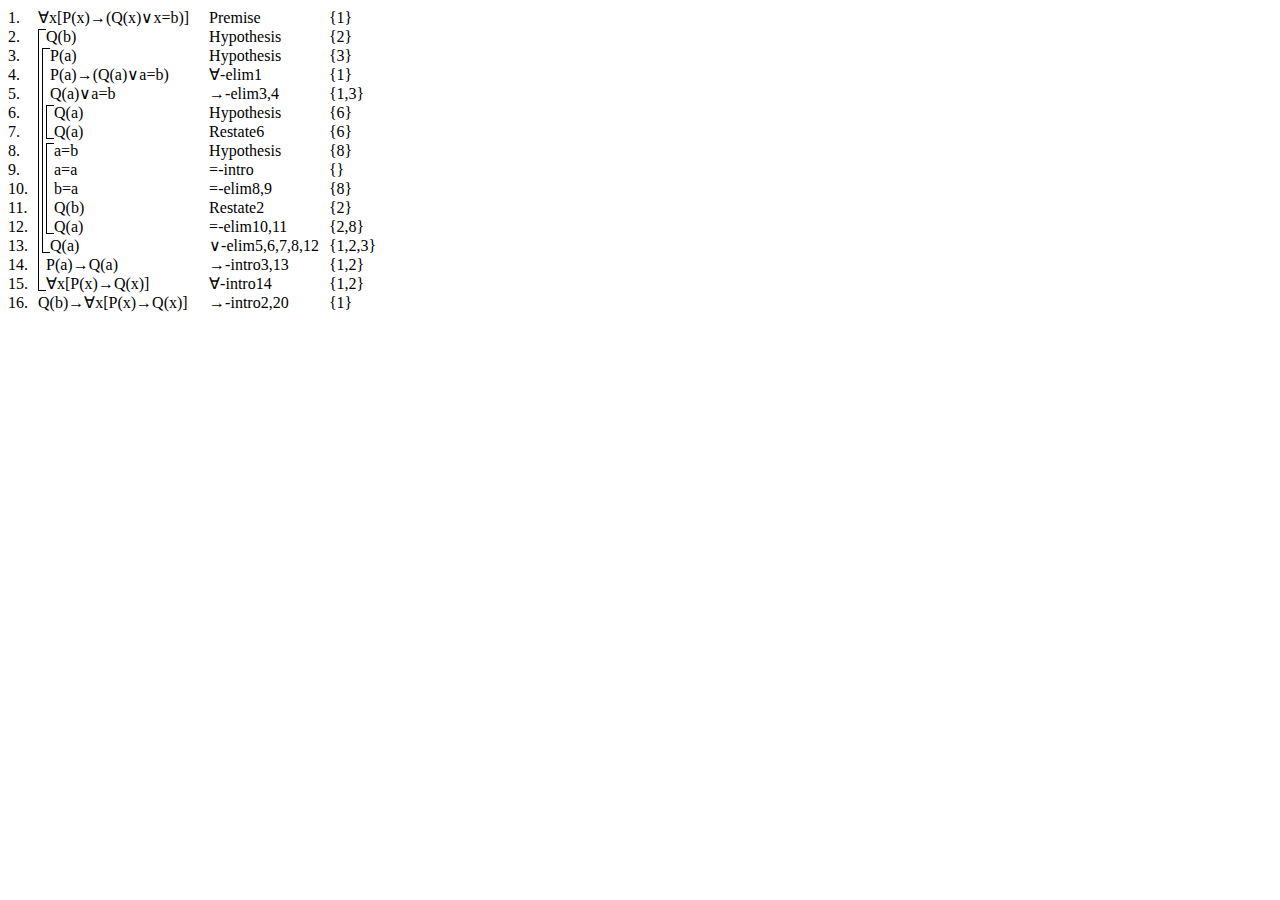
<file: html/index.html>
<html><head><link rel="stylesheet" href="style.css"></head><body><table class="prf"><tr class="prf"><td class="prf">﻿1. </td><td class="prf">2. </td><td class="prf">3. </td><td class="prf">4. </td><td class="prf">5. </td><td class="prf">6. </td><td class="prf">7. </td><td class="prf">8. </td><td class="prf">9. </td><td class="prf">10. </td><td class="prf">11. </td><td class="prf">12. </td><td class="prf">13. </td><td class="prf">14. </td><td class="prf">15. </td><td class="prf">16. </td></tr><tr class="prf"><td class="prf"><table><tr class="logicline"><td>∀x[P(x)→(Q(x)∨x=b)]</td></tr></table></td><td class="prf"><table><tr class="logicline"><td class="tvl"> </td><td class="tl"> </td><td>Q(b)</td></tr></table></td><td class="prf"><table><tr class="logicline"><td class="vl"> </td><td class="tvl"> </td><td class="tl"> </td><td>P(a)</td></tr></table></td><td class="prf"><table><tr class="logicline"><td class="vl"> </td><td class="vl">  </td><td>P(a)→(Q(a)∨a=b)</td></tr></table></td><td class="prf"><table><tr class="logicline"><td class="vl"> </td><td class="vl">  </td><td>Q(a)∨a=b</td></tr></table></td><td class="prf"><table><tr class="logicline"><td class="vl"> </td><td class="vl"> </td><td class="tvl"> </td><td class="tl"> </td><td>Q(a)</td></tr></table></td><td class="prf"><table><tr class="logicline"><td class="vl"> </td><td class="vl"> </td><td class="bvl"> </td><td class="bl"> </td><td>Q(a)</td></tr></table></td><td class="prf"><table><tr class="logicline"><td class="vl"> </td><td class="vl"> </td><td class="tvl"> </td><td class="tl"> </td><td>a=b</td></tr></table></td><td class="prf"><table><tr class="logicline"><td class="vl"> </td><td class="vl"> </td><td class="vl">  </td><td>а=а</td></tr></table></td><td class="prf"><table><tr class="logicline"><td class="vl"> </td><td class="vl"> </td><td class="vl">  </td><td>b=a</td></tr></table></td><td class="prf"><table><tr class="logicline"><td class="vl"> </td><td class="vl"> </td><td class="vl">  </td><td>Q(b)</td></tr></table></td><td class="prf"><table><tr class="logicline"><td class="vl"> </td><td class="vl"> </td><td class="bvl"> </td><td class="bl"> </td><td>Q(a)</td></tr></table></td><td class="prf"><table><tr class="logicline"><td class="vl"> </td><td class="bvl"> </td><td class="bl"> </td><td>Q(a)</td></tr></table></td><td class="prf"><table><tr class="logicline"><td class="vl">  </td><td>P(a)→Q(a)</td></tr></table></td><td class="prf"><table><tr class="logicline"><td class="bvl"> </td><td class="bl"> </td><td>∀x[P(x)→Q(x)]</td></tr></table></td><td class="prf"><table><tr class="logicline"><td>Q(b)→∀x[P(x)→Q(x)]</td></tr></table></td></tr><tr class="prf"><td class="prf">Premise</td><td class="prf">Hypothesis</td><td class="prf">Hypothesis</td><td class="prf">∀-elim1</td><td class="prf">→-elim3,4</td><td class="prf">Hypothesis</td><td class="prf">Restate6</td><td class="prf">Hypothesis</td><td class="prf">=-intro</td><td class="prf">=-elim8,9</td><td class="prf">Restate2</td><td class="prf">=-elim10,11</td><td class="prf">∨-elim5,6,7,8,12</td><td class="prf">→-intro3,13</td><td class="prf">∀-intro14</td><td class="prf">→-intro2,20</td></tr><tr class="prf"><td class="prf">{1}
</td><td class="prf">{2}
</td><td class="prf">{3}
</td><td class="prf">{1}
</td><td class="prf">{1,3}
</td><td class="prf">{6}
</td><td class="prf">{6}
</td><td class="prf">{8}
</td><td class="prf">{}
</td><td class="prf">{8}
</td><td class="prf">{2}
</td><td class="prf">{2,8}
</td><td class="prf">{1,2,3}
</td><td class="prf">{1,2}
</td><td class="prf">{1,2}
</td><td class="prf">{1}</td></tr></table></body></html>
</file>
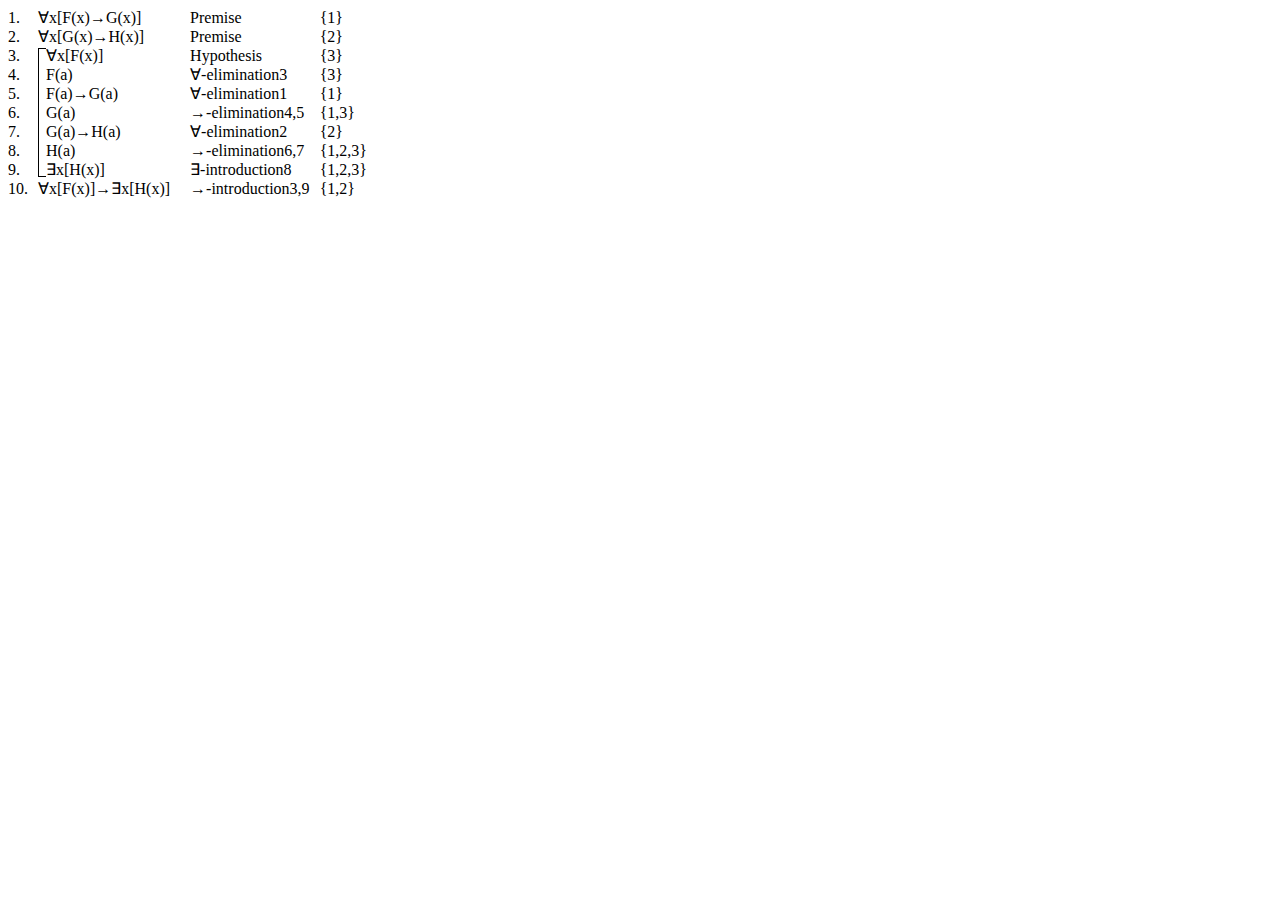
<file: html/proof1.html>
<html><head><meta http-equiv="Content-Type" content="text/html; charset=UTF-8"><style>
@media print {
  @page { margin: 0; }
  body { margin: 1.6cm; }
}                    
@media print {
  body {-webkit-print-color-adjust: exact;}
  }
.logicline {
  display: flex !important;
  /* margin-top: -0.5% !important; */
}
* {
  /* font-family: monospace; */
  font-size: 1.em;
  letter-spacing: 0px;
  line-height: 19px;
  font-stretch: extra-condensed;
}

.prf table { border-collapse: collapse; border: 2px black; table-layout: fixed;}
.prf tr { display: block; float: left; padding-right: 10px;}
.prf th, .prf td { display: block; text-align: left;}

table{
  border-collapse:collapse;
  border: 2px black;
  padding: 0px;
}

td{
  padding-right:10px;
  padding: 0px;
  margin:0px;
}
tr{

  padding: 0px;
  margin:0px;
  display: flex;
}


.vl{
  position: relative;
  }
.vl:after {
  content:"";
  background: black;
  position: absolute;
  left: 0;
  top: 0%;
  bottom: 0%;
  width: 1px;
  padding:0px;
  margin:0px;


  }


.tl{
  position: relative;
  }
   
.tl:after {
  content:"";
  background: black;
  position: absolute;
  top: 10%;
  right: 0px;
  left: -3px;
  height: 1px;
  padding:0px;
  margin:0px;


  }
  
  .tvl{
  position: relative;
  }
   
  .tvl:after {
  content:"";
  background: black;
  position: absolute;
  left: 0;
  top: 10%;
  bottom: 0%;
  width: 1px;
  padding:0px;
  margin:0px;


  }



  .bl{
    position: relative;
    }
     
  .bl:after {
    content:"";
    background: black;
    position: absolute;
    bottom: 10%;
    left: 0;
    right: -0px;
    left: -3px;
    height: 1px;
    padding:0px;
    margin:0px;
  
  
    }
  
.bvl{
  position: relative;
  }
   
  .bvl:after {
  content:"";
  background: black;
  position: absolute;
  left: 0;
  top:  0%;
  bottom: 10%;
  width: 1px;
  padding:0px;
  margin:0px;
  }
</style></head><body><table class="prf"><tr class="prf"><td class="prf">﻿1. </td><td class="prf">2. </td><td class="prf">3. </td><td class="prf">4. </td><td class="prf">5. </td><td class="prf">6. </td><td class="prf">7. </td><td class="prf">8. </td><td class="prf">9. </td><td class="prf">10. </td></tr><tr class="prf"><td class="prf"><table><tr class="logicline"><td>∀x[F(x)→G(x)]</td></tr></table></td><td class="prf"><table><tr class="logicline"><td>∀x[G(x)→H(x)]</td></tr></table></td><td class="prf"><table><tr class="logicline"><td class="tvl"> </td><td class="tl"> </td><td>∀x[F(x)]</td></tr></table></td><td class="prf"><table><tr class="logicline"><td class="vl">  </td><td>F(a)</td></tr></table></td><td class="prf"><table><tr class="logicline"><td class="vl">  </td><td>F(a)→G(a)</td></tr></table></td><td class="prf"><table><tr class="logicline"><td class="vl">  </td><td>G(a)</td></tr></table></td><td class="prf"><table><tr class="logicline"><td class="vl">  </td><td>G(a)→H(a)</td></tr></table></td><td class="prf"><table><tr class="logicline"><td class="vl">  </td><td>H(a)</td></tr></table></td><td class="prf"><table><tr class="logicline"><td class="bvl"> </td><td class="bl"> </td><td>∃x[H(x)]</td></tr></table></td><td class="prf"><table><tr class="logicline"><td>∀x[F(x)]→∃x[H(x)]</td></tr></table></td></tr><tr class="prf"><td class="prf">Premise</td><td class="prf">Premise</td><td class="prf">Hypothesis</td><td class="prf">∀-elimination3</td><td class="prf">∀-elimination1</td><td class="prf">→-elimination4,5</td><td class="prf">∀-elimination2</td><td class="prf">→-elimination6,7</td><td class="prf">∃-introduction8</td><td class="prf">→-introduction3,9</td></tr><tr class="prf"><td class="prf">{1}
</td><td class="prf">{2}
</td><td class="prf">{3}
</td><td class="prf">{3}
</td><td class="prf">{1}
</td><td class="prf">{1,3}
</td><td class="prf">{2}
</td><td class="prf">{1,2,3}
</td><td class="prf">{1,2,3}
</td><td class="prf">{1,2}</td></tr></table></body></html>
</file>
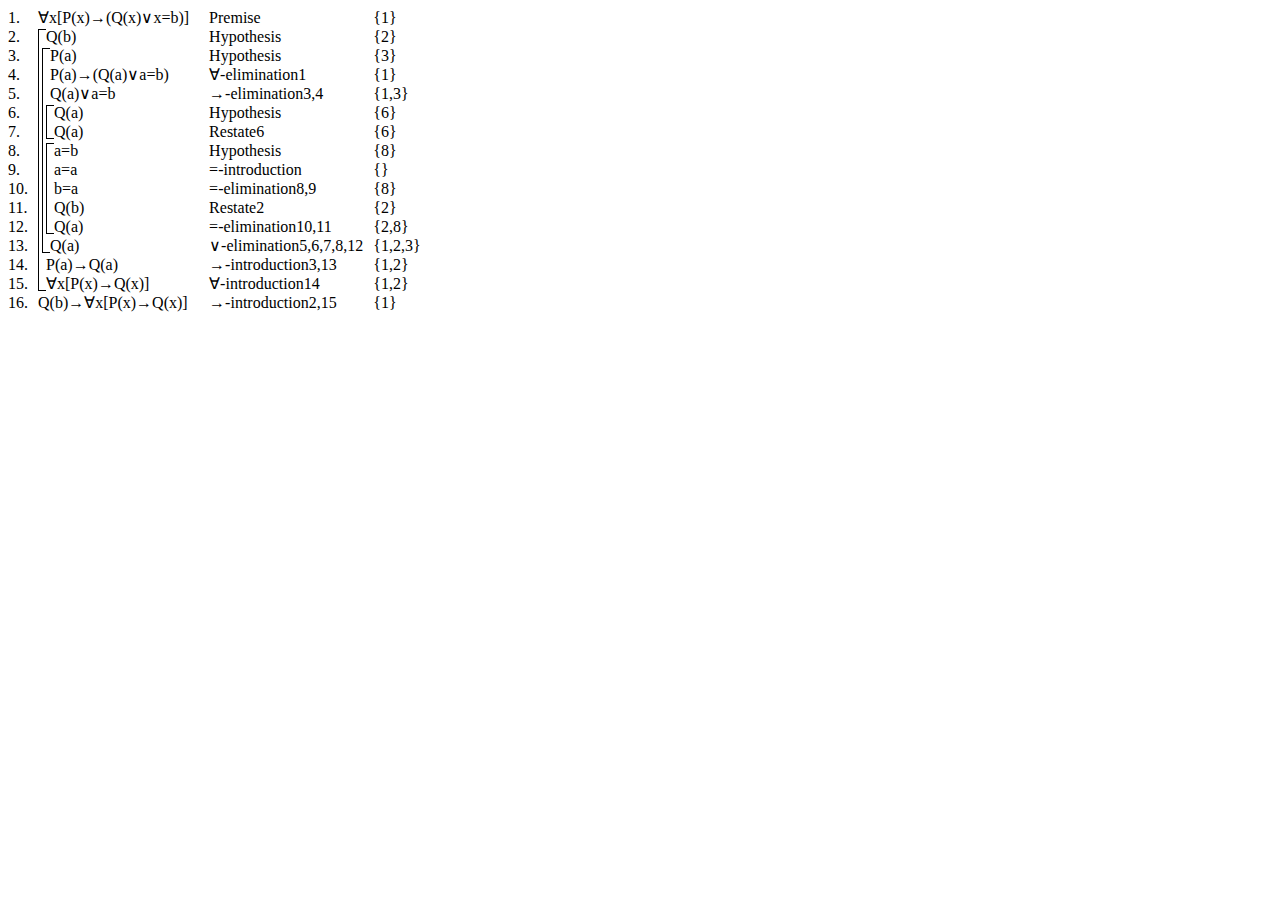
<file: html/proof2b.html>
<html><head><meta http-equiv="Content-Type" content="text/html; charset=UTF-8"><style>
@media print {
  @page { margin: 0; }
  body { margin: 1.6cm; }
}                    
@media print {
  body {-webkit-print-color-adjust: exact;}
  }
.logicline {
  display: flex !important;
  /* margin-top: -0.5% !important; */
}
* {
  /* font-family: monospace; */
  font-size: 1.em;
  letter-spacing: 0px;
  line-height: 19px;
  font-stretch: extra-condensed;
}

.prf table { border-collapse: collapse; border: 2px black; table-layout: fixed;}
.prf tr { display: block; float: left; padding-right: 10px;}
.prf th, .prf td { display: block; text-align: left;}

table{
  border-collapse:collapse;
  border: 2px black;
  padding: 0px;
}

td{
  padding-right:10px;
  padding: 0px;
  margin:0px;
}
tr{

  padding: 0px;
  margin:0px;
  display: flex;
}


.vl{
  position: relative;
  }
.vl:after {
  content:"";
  background: black;
  position: absolute;
  left: 0;
  top: 0%;
  bottom: 0%;
  width: 1px;
  padding:0px;
  margin:0px;


  }


.tl{
  position: relative;
  }
   
.tl:after {
  content:"";
  background: black;
  position: absolute;
  top: 10%;
  right: 0px;
  left: -3px;
  height: 1px;
  padding:0px;
  margin:0px;


  }
  
  .tvl{
  position: relative;
  }
   
  .tvl:after {
  content:"";
  background: black;
  position: absolute;
  left: 0;
  top: 10%;
  bottom: 0%;
  width: 1px;
  padding:0px;
  margin:0px;


  }



  .bl{
    position: relative;
    }
     
  .bl:after {
    content:"";
    background: black;
    position: absolute;
    bottom: 10%;
    left: 0;
    right: -0px;
    left: -3px;
    height: 1px;
    padding:0px;
    margin:0px;
  
  
    }
  
.bvl{
  position: relative;
  }
   
  .bvl:after {
  content:"";
  background: black;
  position: absolute;
  left: 0;
  top:  0%;
  bottom: 10%;
  width: 1px;
  padding:0px;
  margin:0px;
  }
</style></head><body><table class="prf"><tr class="prf"><td class="prf">﻿1. </td><td class="prf">2. </td><td class="prf">3. </td><td class="prf">4. </td><td class="prf">5. </td><td class="prf">6. </td><td class="prf">7. </td><td class="prf">8. </td><td class="prf">9. </td><td class="prf">10. </td><td class="prf">11. </td><td class="prf">12. </td><td class="prf">13. </td><td class="prf">14. </td><td class="prf">15. </td><td class="prf">16. </td></tr><tr class="prf"><td class="prf"><table><tr class="logicline"><td>∀x[P(x)→(Q(x)∨x=b)]</td></tr></table></td><td class="prf"><table><tr class="logicline"><td class="tvl"> </td><td class="tl"> </td><td>Q(b)</td></tr></table></td><td class="prf"><table><tr class="logicline"><td class="vl"> </td><td class="tvl"> </td><td class="tl"> </td><td>P(a)</td></tr></table></td><td class="prf"><table><tr class="logicline"><td class="vl"> </td><td class="vl">  </td><td>P(a)→(Q(a)∨a=b)</td></tr></table></td><td class="prf"><table><tr class="logicline"><td class="vl"> </td><td class="vl">  </td><td>Q(a)∨a=b</td></tr></table></td><td class="prf"><table><tr class="logicline"><td class="vl"> </td><td class="vl"> </td><td class="tvl"> </td><td class="tl"> </td><td>Q(a)</td></tr></table></td><td class="prf"><table><tr class="logicline"><td class="vl"> </td><td class="vl"> </td><td class="bvl"> </td><td class="bl"> </td><td>Q(a)</td></tr></table></td><td class="prf"><table><tr class="logicline"><td class="vl"> </td><td class="vl"> </td><td class="tvl"> </td><td class="tl"> </td><td>a=b</td></tr></table></td><td class="prf"><table><tr class="logicline"><td class="vl"> </td><td class="vl"> </td><td class="vl">  </td><td>а=а</td></tr></table></td><td class="prf"><table><tr class="logicline"><td class="vl"> </td><td class="vl"> </td><td class="vl">  </td><td>b=a</td></tr></table></td><td class="prf"><table><tr class="logicline"><td class="vl"> </td><td class="vl"> </td><td class="vl">  </td><td>Q(b)</td></tr></table></td><td class="prf"><table><tr class="logicline"><td class="vl"> </td><td class="vl"> </td><td class="bvl"> </td><td class="bl"> </td><td>Q(a)</td></tr></table></td><td class="prf"><table><tr class="logicline"><td class="vl"> </td><td class="bvl"> </td><td class="bl"> </td><td>Q(a)</td></tr></table></td><td class="prf"><table><tr class="logicline"><td class="vl">  </td><td>P(a)→Q(a)</td></tr></table></td><td class="prf"><table><tr class="logicline"><td class="bvl"> </td><td class="bl"> </td><td>∀x[P(x)→Q(x)]</td></tr></table></td><td class="prf"><table><tr class="logicline"><td>Q(b)→∀x[P(x)→Q(x)]</td></tr></table></td></tr><tr class="prf"><td class="prf">Premise</td><td class="prf">Hypothesis</td><td class="prf">Hypothesis</td><td class="prf">∀-elimination1</td><td class="prf">→-elimination3,4</td><td class="prf">Hypothesis</td><td class="prf">Restate6</td><td class="prf">Hypothesis</td><td class="prf">=-introduction</td><td class="prf">=-elimination8,9</td><td class="prf">Restate2</td><td class="prf">=-elimination10,11</td><td class="prf">∨-elimination5,6,7,8,12</td><td class="prf">→-introduction3,13</td><td class="prf">∀-introduction14</td><td class="prf">→-introduction2,15</td></tr><tr class="prf"><td class="prf">{1}
</td><td class="prf">{2}
</td><td class="prf">{3}
</td><td class="prf">{1}
</td><td class="prf">{1,3}
</td><td class="prf">{6}
</td><td class="prf">{6}
</td><td class="prf">{8}
</td><td class="prf">{}
</td><td class="prf">{8}
</td><td class="prf">{2}
</td><td class="prf">{2,8}
</td><td class="prf">{1,2,3}
</td><td class="prf">{1,2}
</td><td class="prf">{1,2}
</td><td class="prf">{1}</td></tr></table></body></html>
</file>
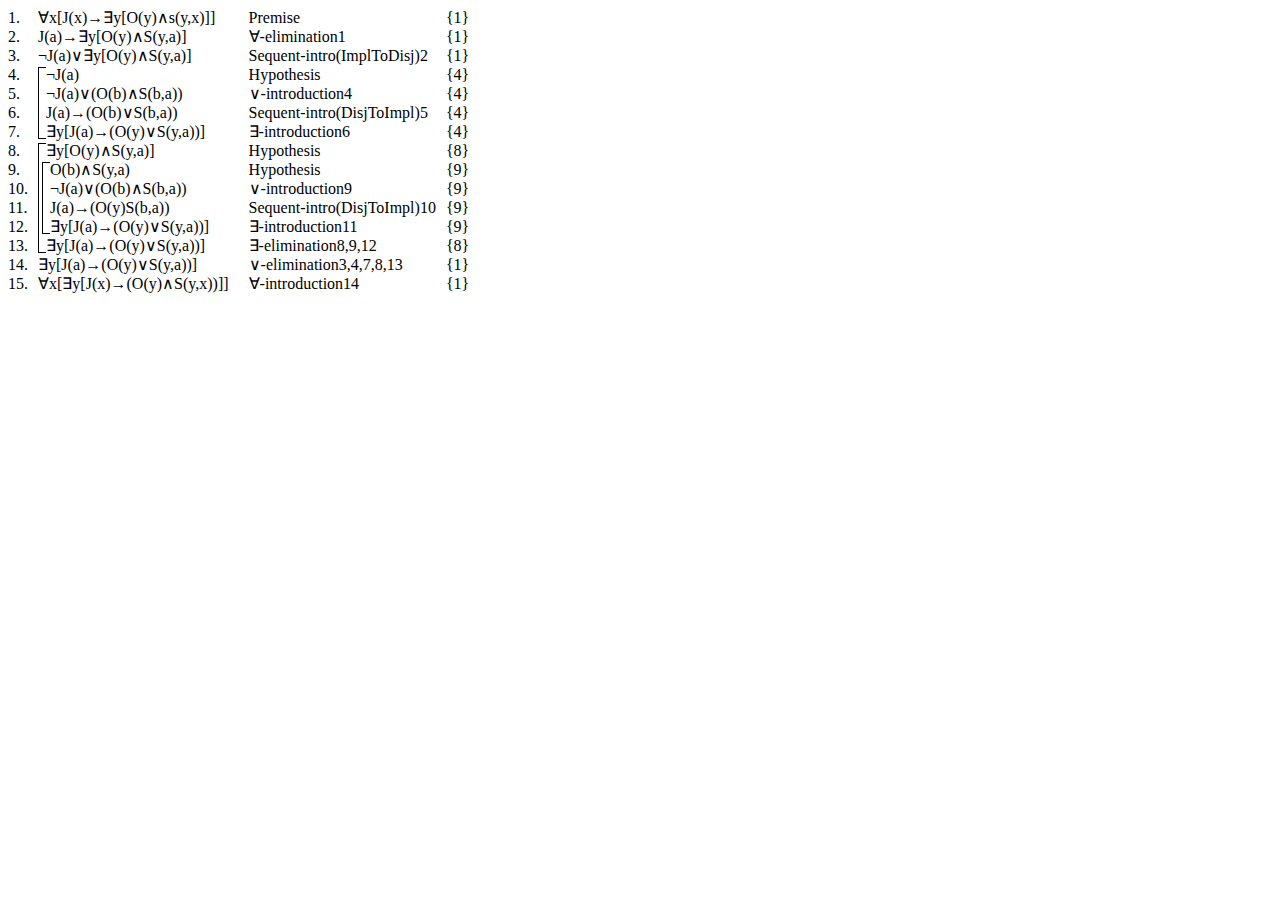
<file: html/proof3b.html>
<html><head><meta http-equiv="Content-Type" content="text/html; charset=UTF-8"><style>
@media print {
  @page { margin: 0; }
  body { margin: 1.6cm; }
}                    
@media print {
  body {-webkit-print-color-adjust: exact;}
  }
.logicline {
  display: flex !important;
  /* margin-top: -0.5% !important; */
}
* {
  /* font-family: monospace; */
  font-size: 1.em;
  letter-spacing: 0px;
  line-height: 19px;
  font-stretch: extra-condensed;
}

.prf table { border-collapse: collapse; border: 2px black; table-layout: fixed;}
.prf tr { display: block; float: left; padding-right: 10px;}
.prf th, .prf td { display: block; text-align: left;}

table{
  border-collapse:collapse;
  border: 2px black;
  padding: 0px;
}

td{
  padding-right:10px;
  padding: 0px;
  margin:0px;
}
tr{

  padding: 0px;
  margin:0px;
  display: flex;
}


.vl{
  position: relative;
  }
.vl:after {
  content:"";
  background: black;
  position: absolute;
  left: 0;
  top: 0%;
  bottom: 0%;
  width: 1px;
  padding:0px;
  margin:0px;


  }


.tl{
  position: relative;
  }
   
.tl:after {
  content:"";
  background: black;
  position: absolute;
  top: 10%;
  right: 0px;
  left: -3px;
  height: 1px;
  padding:0px;
  margin:0px;


  }
  
  .tvl{
  position: relative;
  }
   
  .tvl:after {
  content:"";
  background: black;
  position: absolute;
  left: 0;
  top: 10%;
  bottom: 0%;
  width: 1px;
  padding:0px;
  margin:0px;


  }



  .bl{
    position: relative;
    }
     
  .bl:after {
    content:"";
    background: black;
    position: absolute;
    bottom: 10%;
    left: 0;
    right: -0px;
    left: -3px;
    height: 1px;
    padding:0px;
    margin:0px;
  
  
    }
  
.bvl{
  position: relative;
  }
   
  .bvl:after {
  content:"";
  background: black;
  position: absolute;
  left: 0;
  top:  0%;
  bottom: 10%;
  width: 1px;
  padding:0px;
  margin:0px;
  }
</style></head><body><table class="prf"><tr class="prf"><td class="prf">﻿1. </td><td class="prf">2. </td><td class="prf">3. </td><td class="prf">4. </td><td class="prf">5. </td><td class="prf">6. </td><td class="prf">7. </td><td class="prf">8. </td><td class="prf">9. </td><td class="prf">10. </td><td class="prf">11. </td><td class="prf">12. </td><td class="prf">13. </td><td class="prf">14. </td><td class="prf">15. </td></tr><tr class="prf"><td class="prf"><table><tr class="logicline"><td>∀x[J(x)→∃y[O(y)∧s(y,x)]]</td></tr></table></td><td class="prf"><table><tr class="logicline"><td>J(a)→∃y[O(y)∧S(y,a)]</td></tr></table></td><td class="prf"><table><tr class="logicline"><td>¬J(a)∨∃y[O(y)∧S(y,a)]</td></tr></table></td><td class="prf"><table><tr class="logicline"><td class="tvl"> </td><td class="tl"> </td><td>¬J(a)</td></tr></table></td><td class="prf"><table><tr class="logicline"><td class="vl">  </td><td>¬J(a)∨(O(b)∧S(b,a))</td></tr></table></td><td class="prf"><table><tr class="logicline"><td class="vl">  </td><td>J(a)→(O(b)∨S(b,a))</td></tr></table></td><td class="prf"><table><tr class="logicline"><td class="bvl"> </td><td class="bl"> </td><td>∃y[J(a)→(O(y)∨S(y,a))]</td></tr></table></td><td class="prf"><table><tr class="logicline"><td class="tvl"> </td><td class="tl"> </td><td>∃y[O(y)∧S(y,a)]</td></tr></table></td><td class="prf"><table><tr class="logicline"><td class="vl"> </td><td class="tvl"> </td><td class="tl"> </td><td>O(b)∧S(y,a)</td></tr></table></td><td class="prf"><table><tr class="logicline"><td class="vl"> </td><td class="vl">  </td><td>¬J(a)∨(O(b)∧S(b,a))</td></tr></table></td><td class="prf"><table><tr class="logicline"><td class="vl"> </td><td class="vl">  </td><td>J(a)→(O(y)S(b,a))</td></tr></table></td><td class="prf"><table><tr class="logicline"><td class="vl"> </td><td class="bvl"> </td><td class="bl"> </td><td>∃y[J(a)→(O(y)∨S(y,a))]</td></tr></table></td><td class="prf"><table><tr class="logicline"><td class="bvl"> </td><td class="bl"> </td><td>∃y[J(a)→(O(y)∨S(y,a))]</td></tr></table></td><td class="prf"><table><tr class="logicline"><td>∃y[J(a)→(O(y)∨S(y,a))]</td></tr></table></td><td class="prf"><table><tr class="logicline"><td>∀x[∃y[J(x)→(O(y)∧S(y,x))]]</td></tr></table></td></tr><tr class="prf"><td class="prf">Premise</td><td class="prf">∀-elimination1</td><td class="prf">Sequent-intro(ImplToDisj)2</td><td class="prf">Hypothesis</td><td class="prf">∨-introduction4</td><td class="prf">Sequent-intro(DisjToImpl)5</td><td class="prf">∃-introduction6</td><td class="prf">Hypothesis</td><td class="prf">Hypothesis</td><td class="prf">∨-introduction9</td><td class="prf">Sequent-intro(DisjToImpl)10</td><td class="prf">∃-introduction11</td><td class="prf">∃-elimination8,9,12</td><td class="prf">∨-elimination3,4,7,8,13</td><td class="prf">∀-introduction14</td></tr><tr class="prf"><td class="prf">{1}
</td><td class="prf">{1}
</td><td class="prf">{1}
</td><td class="prf">{4}
</td><td class="prf">{4}
</td><td class="prf">{4}
</td><td class="prf">{4}
</td><td class="prf">{8}
</td><td class="prf">{9}
</td><td class="prf">{9}
</td><td class="prf">{9}
</td><td class="prf">{9}
</td><td class="prf">{8}
</td><td class="prf">{1}
</td><td class="prf">{1}</td></tr></table></body></html>
</file>
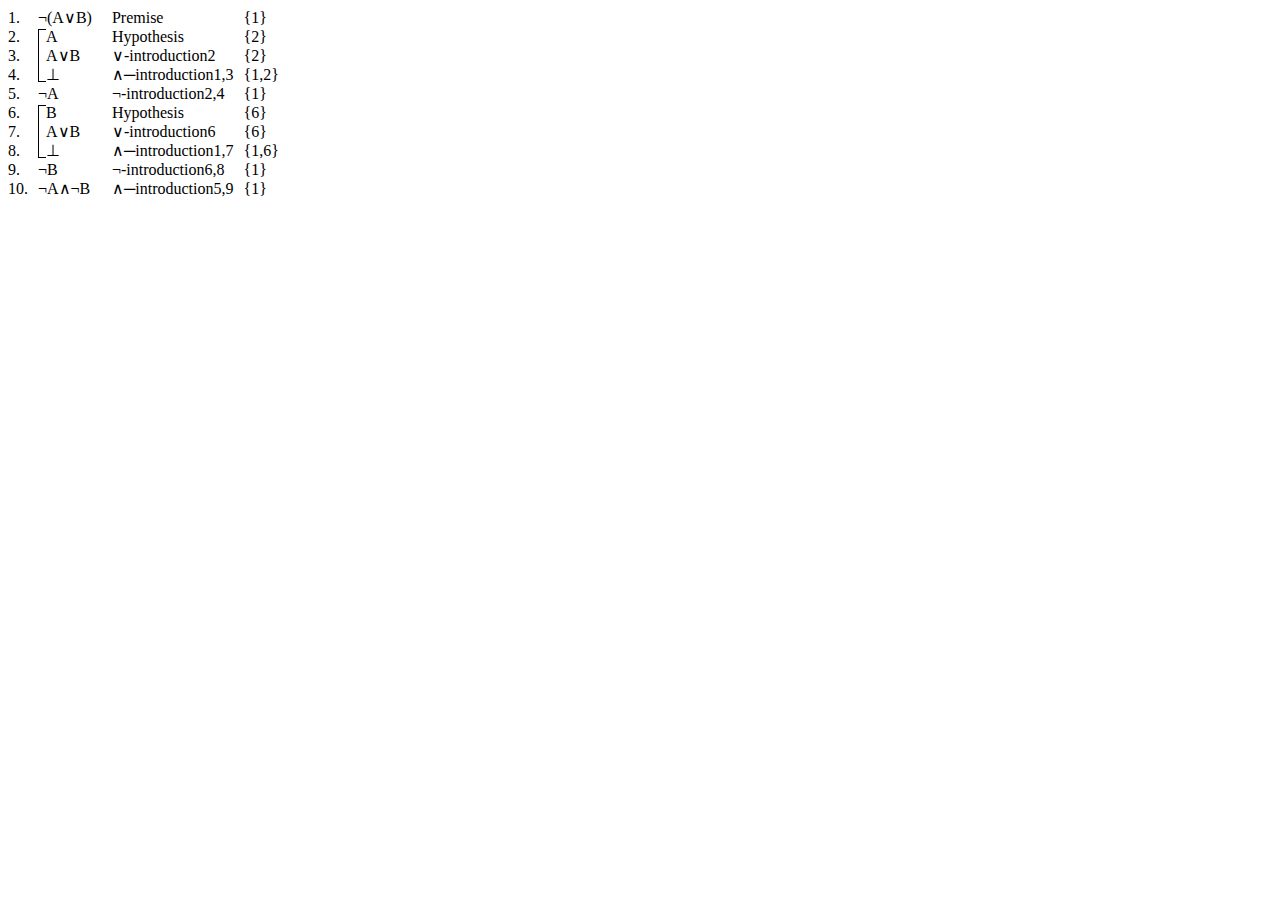
<file: html/proofDeMorgan.html>
<html><head><meta http-equiv="Content-Type" content="text/html; charset=UTF-8"><style>
@media print {
  @page { margin: 0; }
  body { margin: 1.6cm; }
}                    
@media print {
  body {-webkit-print-color-adjust: exact;}
  }
.logicline {
  display: flex !important;
  /* margin-top: -0.5% !important; */
}
* {
  /* font-family: monospace; */
  font-size: 1.em;
  letter-spacing: 0px;
  line-height: 19px;
  font-stretch: extra-condensed;
}

.prf table { border-collapse: collapse; border: 2px black; table-layout: fixed;}
.prf tr { display: block; float: left; padding-right: 10px;}
.prf th, .prf td { display: block; text-align: left;}

table{
  border-collapse:collapse;
  border: 2px black;
  padding: 0px;
}

td{
  padding-right:10px;
  padding: 0px;
  margin:0px;
}
tr{

  padding: 0px;
  margin:0px;
  display: flex;
}


.vl{
  position: relative;
  }
.vl:after {
  content:"";
  background: black;
  position: absolute;
  left: 0;
  top: 0%;
  bottom: 0%;
  width: 1px;
  padding:0px;
  margin:0px;


  }


.tl{
  position: relative;
  }
   
.tl:after {
  content:"";
  background: black;
  position: absolute;
  top: 10%;
  right: 0px;
  left: -3px;
  height: 1px;
  padding:0px;
  margin:0px;


  }
  
  .tvl{
  position: relative;
  }
   
  .tvl:after {
  content:"";
  background: black;
  position: absolute;
  left: 0;
  top: 10%;
  bottom: 0%;
  width: 1px;
  padding:0px;
  margin:0px;


  }



  .bl{
    position: relative;
    }
     
  .bl:after {
    content:"";
    background: black;
    position: absolute;
    bottom: 10%;
    left: 0;
    right: -0px;
    left: -3px;
    height: 1px;
    padding:0px;
    margin:0px;
  
  
    }
  
.bvl{
  position: relative;
  }
   
  .bvl:after {
  content:"";
  background: black;
  position: absolute;
  left: 0;
  top:  0%;
  bottom: 10%;
  width: 1px;
  padding:0px;
  margin:0px;
  }
</style></head><body><table class="prf"><tr class="prf"><td class="prf">1. </td><td class="prf">2. </td><td class="prf">3. </td><td class="prf">4. </td><td class="prf">5. </td><td class="prf">6. </td><td class="prf">7. </td><td class="prf">8. </td><td class="prf">9. </td><td class="prf">10. </td></tr><tr class="prf"><td class="prf"><table><tr class="logicline"><td>¬(A∨B)</td></tr></table></td><td class="prf"><table><tr class="logicline"><td class="tvl"> </td><td class="tl"> </td><td>A</td></tr></table></td><td class="prf"><table><tr class="logicline"><td class="vl">  </td><td>A∨B</td></tr></table></td><td class="prf"><table><tr class="logicline"><td class="bvl"> </td><td class="bl"> </td><td>⊥</td></tr></table></td><td class="prf"><table><tr class="logicline"><td>¬A</td></tr></table></td><td class="prf"><table><tr class="logicline"><td class="tvl"> </td><td class="tl"> </td><td>B</td></tr></table></td><td class="prf"><table><tr class="logicline"><td class="vl">  </td><td>A∨B</td></tr></table></td><td class="prf"><table><tr class="logicline"><td class="bvl"> </td><td class="bl"> </td><td>⊥</td></tr></table></td><td class="prf"><table><tr class="logicline"><td>¬B</td></tr></table></td><td class="prf"><table><tr class="logicline"><td>¬A∧¬B</td></tr></table></td></tr><tr class="prf"><td class="prf">Premise</td><td class="prf">Hypothesis</td><td class="prf">∨-introduction2</td><td class="prf">∧─introduction1,3</td><td class="prf">¬-introduction2,4</td><td class="prf">Hypothesis</td><td class="prf">∨-introduction6</td><td class="prf">∧─introduction1,7</td><td class="prf">¬-introduction6,8</td><td class="prf">∧─introduction5,9</td></tr><tr class="prf"><td class="prf">{1}
</td><td class="prf">{2}
</td><td class="prf">{2}
</td><td class="prf">{1,2}
</td><td class="prf">{1}
</td><td class="prf">{6}
</td><td class="prf">{6}
</td><td class="prf">{1,6}
</td><td class="prf">{1}
</td><td class="prf">{1}</td></tr></table></body></html>
</file>
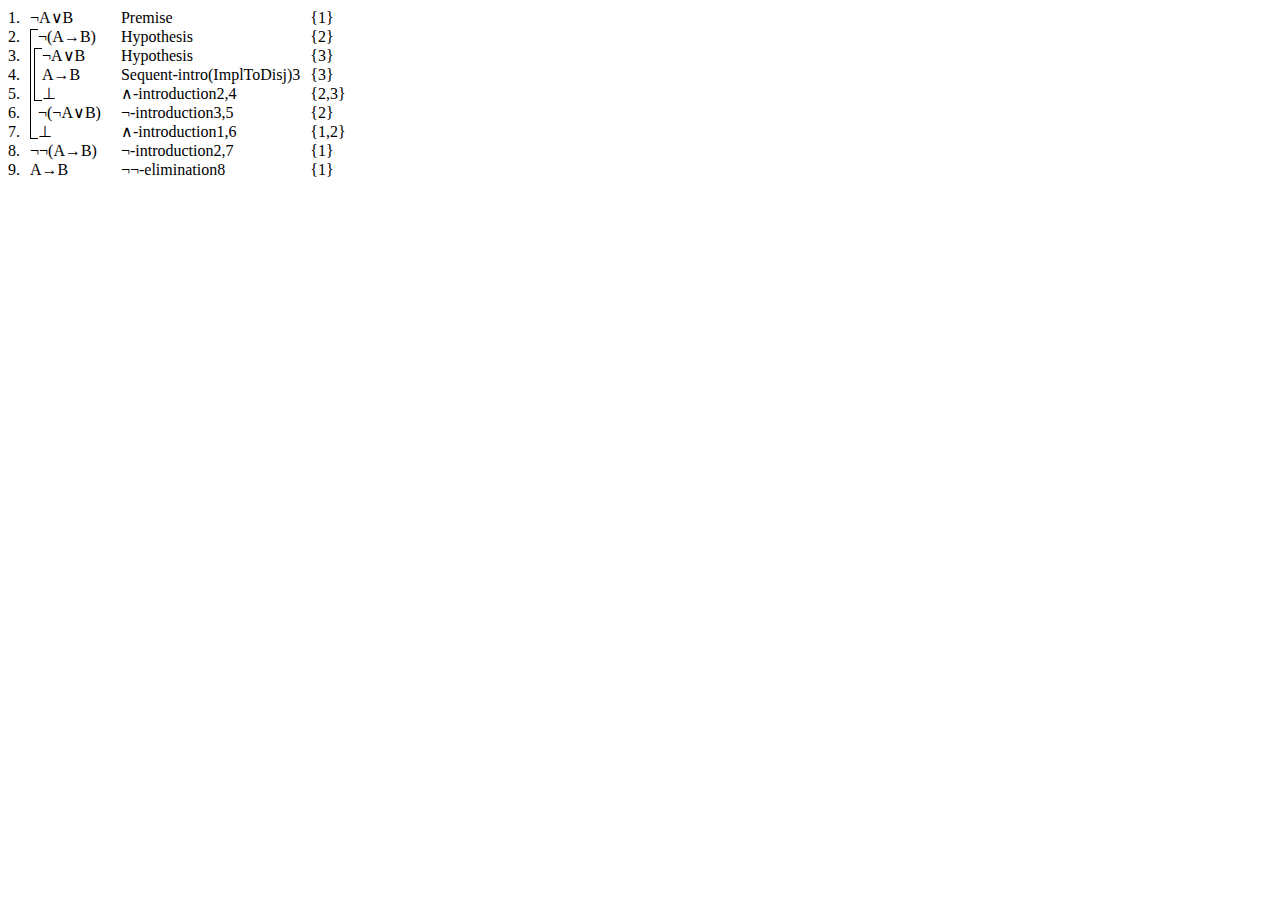
<file: html/proofDisjunctionToImplication.html>
<html><head><meta http-equiv="Content-Type" content="text/html; charset=UTF-8"><style>
@media print {
  @page { margin: 0; }
  body { margin: 1.6cm; }
}                    
@media print {
  body {-webkit-print-color-adjust: exact;}
  }
.logicline {
  display: flex !important;
  /* margin-top: -0.5% !important; */
}
* {
  /* font-family: monospace; */
  font-size: 1.em;
  letter-spacing: 0px;
  line-height: 19px;
  font-stretch: extra-condensed;
}

.prf table { border-collapse: collapse; border: 2px black; table-layout: fixed;}
.prf tr { display: block; float: left; padding-right: 10px;}
.prf th, .prf td { display: block; text-align: left;}

table{
  border-collapse:collapse;
  border: 2px black;
  padding: 0px;
}

td{
  padding-right:10px;
  padding: 0px;
  margin:0px;
}
tr{

  padding: 0px;
  margin:0px;
  display: flex;
}


.vl{
  position: relative;
  }
.vl:after {
  content:"";
  background: black;
  position: absolute;
  left: 0;
  top: 0%;
  bottom: 0%;
  width: 1px;
  padding:0px;
  margin:0px;


  }


.tl{
  position: relative;
  }
   
.tl:after {
  content:"";
  background: black;
  position: absolute;
  top: 10%;
  right: 0px;
  left: -3px;
  height: 1px;
  padding:0px;
  margin:0px;


  }
  
  .tvl{
  position: relative;
  }
   
  .tvl:after {
  content:"";
  background: black;
  position: absolute;
  left: 0;
  top: 10%;
  bottom: 0%;
  width: 1px;
  padding:0px;
  margin:0px;


  }



  .bl{
    position: relative;
    }
     
  .bl:after {
    content:"";
    background: black;
    position: absolute;
    bottom: 10%;
    left: 0;
    right: -0px;
    left: -3px;
    height: 1px;
    padding:0px;
    margin:0px;
  
  
    }
  
.bvl{
  position: relative;
  }
   
  .bvl:after {
  content:"";
  background: black;
  position: absolute;
  left: 0;
  top:  0%;
  bottom: 10%;
  width: 1px;
  padding:0px;
  margin:0px;
  }
</style></head><body><table class="prf"><tr class="prf"><td class="prf">1. </td><td class="prf">2. </td><td class="prf">3. </td><td class="prf">4. </td><td class="prf">5. </td><td class="prf">6. </td><td class="prf">7. </td><td class="prf">8. </td><td class="prf">9. </td></tr><tr class="prf"><td class="prf"><table><tr class="logicline"><td>¬A∨B</td></tr></table></td><td class="prf"><table><tr class="logicline"><td class="tvl"> </td><td class="tl"> </td><td>¬(A→B)</td></tr></table></td><td class="prf"><table><tr class="logicline"><td class="vl"> </td><td class="tvl"> </td><td class="tl"> </td><td>¬A∨B</td></tr></table></td><td class="prf"><table><tr class="logicline"><td class="vl"> </td><td class="vl">  </td><td>A→B</td></tr></table></td><td class="prf"><table><tr class="logicline"><td class="vl"> </td><td class="bvl"> </td><td class="bl"> </td><td>⊥</td></tr></table></td><td class="prf"><table><tr class="logicline"><td class="vl">  </td><td>¬(¬A∨B)</td></tr></table></td><td class="prf"><table><tr class="logicline"><td class="bvl"> </td><td class="bl"> </td><td>⊥</td></tr></table></td><td class="prf"><table><tr class="logicline"><td>¬¬(A→B)</td></tr></table></td><td class="prf"><table><tr class="logicline"><td>A→B</td></tr></table></td></tr><tr class="prf"><td class="prf">Premise</td><td class="prf">Hypothesis</td><td class="prf">Hypothesis</td><td class="prf">Sequent-intro(ImplToDisj)3</td><td class="prf">∧-introduction2,4</td><td class="prf">¬-introduction3,5</td><td class="prf">∧-introduction1,6</td><td class="prf">¬-introduction2,7</td><td class="prf">¬¬-elimination8</td></tr><tr class="prf"><td class="prf">{1}
</td><td class="prf">{2}
</td><td class="prf">{3}
</td><td class="prf">{3}
</td><td class="prf">{2,3}
</td><td class="prf">{2}
</td><td class="prf">{1,2}
</td><td class="prf">{1}
</td><td class="prf">{1}</td></tr></table></body></html>
</file>
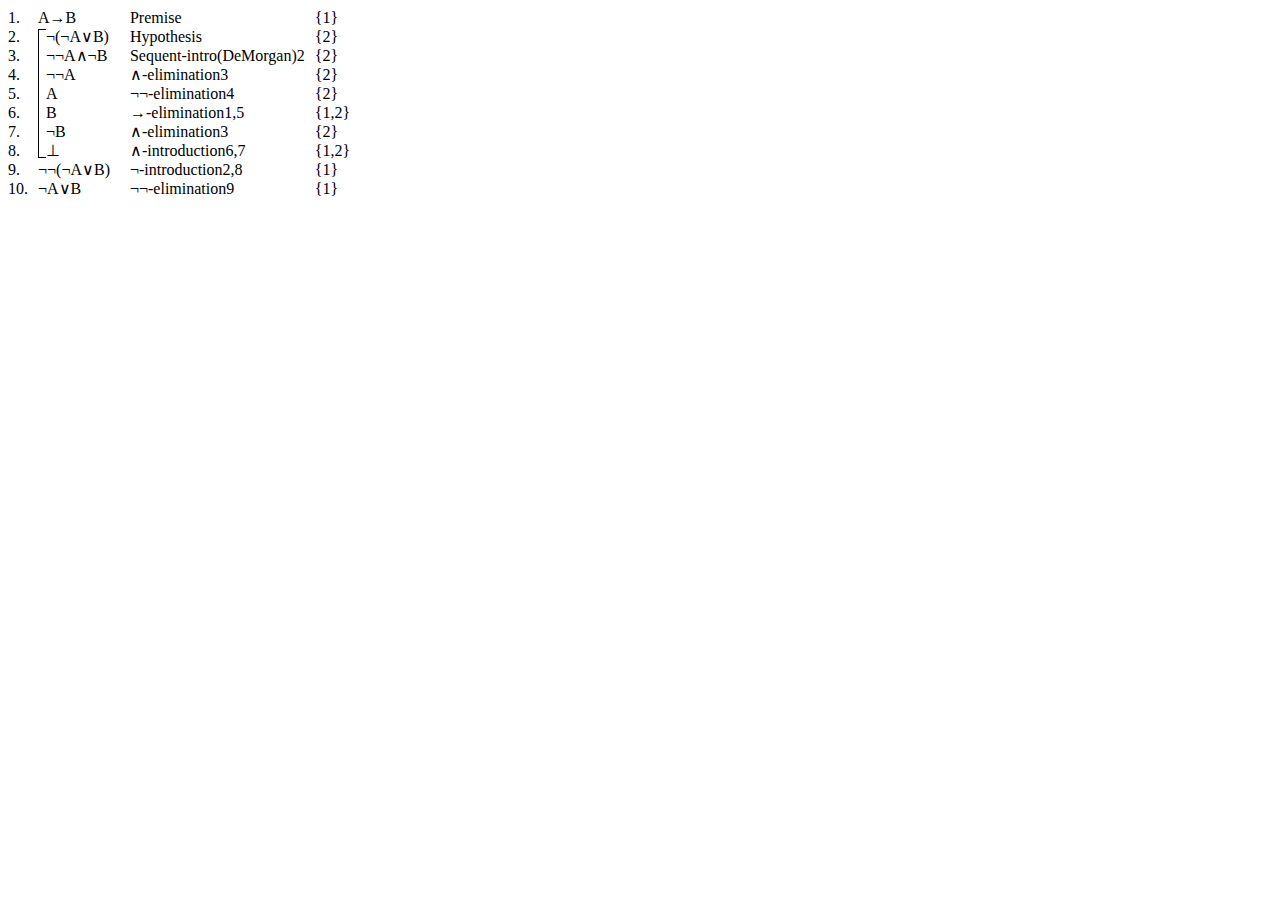
<file: html/proofImplicationToDisjunction.html>
<html><head><meta http-equiv="Content-Type" content="text/html; charset=UTF-8"><style>
@media print {
  @page { margin: 0; }
  body { margin: 1.6cm; }
}                    
@media print {
  body {-webkit-print-color-adjust: exact;}
  }
.logicline {
  display: flex !important;
  /* margin-top: -0.5% !important; */
}
* {
  /* font-family: monospace; */
  font-size: 1.em;
  letter-spacing: 0px;
  line-height: 19px;
  font-stretch: extra-condensed;
}

.prf table { border-collapse: collapse; border: 2px black; table-layout: fixed;}
.prf tr { display: block; float: left; padding-right: 10px;}
.prf th, .prf td { display: block; text-align: left;}

table{
  border-collapse:collapse;
  border: 2px black;
  padding: 0px;
}

td{
  padding-right:10px;
  padding: 0px;
  margin:0px;
}
tr{

  padding: 0px;
  margin:0px;
  display: flex;
}


.vl{
  position: relative;
  }
.vl:after {
  content:"";
  background: black;
  position: absolute;
  left: 0;
  top: 0%;
  bottom: 0%;
  width: 1px;
  padding:0px;
  margin:0px;


  }


.tl{
  position: relative;
  }
   
.tl:after {
  content:"";
  background: black;
  position: absolute;
  top: 10%;
  right: 0px;
  left: -3px;
  height: 1px;
  padding:0px;
  margin:0px;


  }
  
  .tvl{
  position: relative;
  }
   
  .tvl:after {
  content:"";
  background: black;
  position: absolute;
  left: 0;
  top: 10%;
  bottom: 0%;
  width: 1px;
  padding:0px;
  margin:0px;


  }



  .bl{
    position: relative;
    }
     
  .bl:after {
    content:"";
    background: black;
    position: absolute;
    bottom: 10%;
    left: 0;
    right: -0px;
    left: -3px;
    height: 1px;
    padding:0px;
    margin:0px;
  
  
    }
  
.bvl{
  position: relative;
  }
   
  .bvl:after {
  content:"";
  background: black;
  position: absolute;
  left: 0;
  top:  0%;
  bottom: 10%;
  width: 1px;
  padding:0px;
  margin:0px;
  }
</style></head><body><table class="prf"><tr class="prf"><td class="prf">1. </td><td class="prf">2. </td><td class="prf">3. </td><td class="prf">4. </td><td class="prf">5. </td><td class="prf">6. </td><td class="prf">7. </td><td class="prf">8. </td><td class="prf">9. </td><td class="prf">10. </td></tr><tr class="prf"><td class="prf"><table><tr class="logicline"><td>A→B</td></tr></table></td><td class="prf"><table><tr class="logicline"><td class="tvl"> </td><td class="tl"> </td><td>¬(¬A∨B)</td></tr></table></td><td class="prf"><table><tr class="logicline"><td class="vl">  </td><td>¬¬A∧¬B</td></tr></table></td><td class="prf"><table><tr class="logicline"><td class="vl">  </td><td>¬¬A</td></tr></table></td><td class="prf"><table><tr class="logicline"><td class="vl">  </td><td>A</td></tr></table></td><td class="prf"><table><tr class="logicline"><td class="vl">  </td><td>B</td></tr></table></td><td class="prf"><table><tr class="logicline"><td class="vl">  </td><td>¬B</td></tr></table></td><td class="prf"><table><tr class="logicline"><td class="bvl"> </td><td class="bl"> </td><td>⊥</td></tr></table></td><td class="prf"><table><tr class="logicline"><td>¬¬(¬A∨B)</td></tr></table></td><td class="prf"><table><tr class="logicline"><td>¬A∨B</td></tr></table></td></tr><tr class="prf"><td class="prf">Premise</td><td class="prf">Hypothesis</td><td class="prf">Sequent-intro(DeMorgan)2</td><td class="prf">∧-elimination3</td><td class="prf">¬¬-elimination4</td><td class="prf">→-elimination1,5</td><td class="prf">∧-elimination3</td><td class="prf">∧-introduction6,7</td><td class="prf">¬-introduction2,8</td><td class="prf">¬¬-elimination9</td></tr><tr class="prf"><td class="prf">{1}
</td><td class="prf">{2}
</td><td class="prf">{2}
</td><td class="prf">{2}
</td><td class="prf">{2}
</td><td class="prf">{1,2}
</td><td class="prf">{2}
</td><td class="prf">{1,2}
</td><td class="prf">{1}
</td><td class="prf">{1}</td></tr></table></body></html>
</file>
<file: html/style.css>
@media print {
  body {-webkit-print-color-adjust: exact;}
  }
.logicline {
  display: flex !important;
  /* margin-top: -0.5% !important; */
}
* {
  /* font-family: monospace; */
  font-size: 1.em;
  letter-spacing: 0px;
  line-height: 19px;
  font-stretch: extra-condensed;
}

.prf table { border-collapse: collapse; border: 2px black; table-layout: fixed;}
.prf tr { display: block; float: left; padding-right: 10px;}
.prf th, .prf td { display: block; text-align: left;}

table{
  border-collapse:collapse;
  border: 2px black;
  padding: 0px;
}

td{
  padding-right:10px;
  padding: 0px;
  margin:0px;
}
tr{

  padding: 0px;
  margin:0px;
  display: flex;
}


.vl{
  position: relative;
  }
  /* Main div for border to extend to 50% from bottom left corner */
.vl:after {
  content:"";
  background: black;
  position: absolute;
  left: 0;
  top: 0%;
  bottom: 0%;
  width: 1px;
  padding:0px;
  margin:0px;


  }


.tl{
  position: relative;
  }
  /* Main div for border to extend to 50% from bottom left corner */
.tl:after {
  content:"";
  background: black;
  position: absolute;
  top: 10%;
  right: 0px;
  left: -3px;
  height: 1px;
  padding:0px;
  margin:0px;


  }
  
  .tvl{
  position: relative;
  }
  /* Main div for border to extend to 50% from bottom left corner */
  .tvl:after {
  content:"";
  background: black;
  position: absolute;
  left: 0;
  top: 10%;
  bottom: 0%;
  width: 1px;
  padding:0px;
  margin:0px;


  }



  .bl{
    position: relative;
    }
    /* Main div for border to extend to 50% from bottom left corner */
  .bl:after {
    content:"";
    background: black;
    position: absolute;
    bottom: 10%;
    left: 0;
    right: -0px;
    left: -3px;
    height: 1px;
    padding:0px;
    margin:0px;
  
  
    }
  
.bvl{
  position: relative;
  }
  /* Main div for border to extend to 50% from bottom left corner */
  .bvl:after {
  content:"";
  background: black;
  position: absolute;
  left: 0;
  top:  0%;
  bottom: 10%;
  width: 1px;
  padding:0px;
  margin:0px;
  }
</file>
